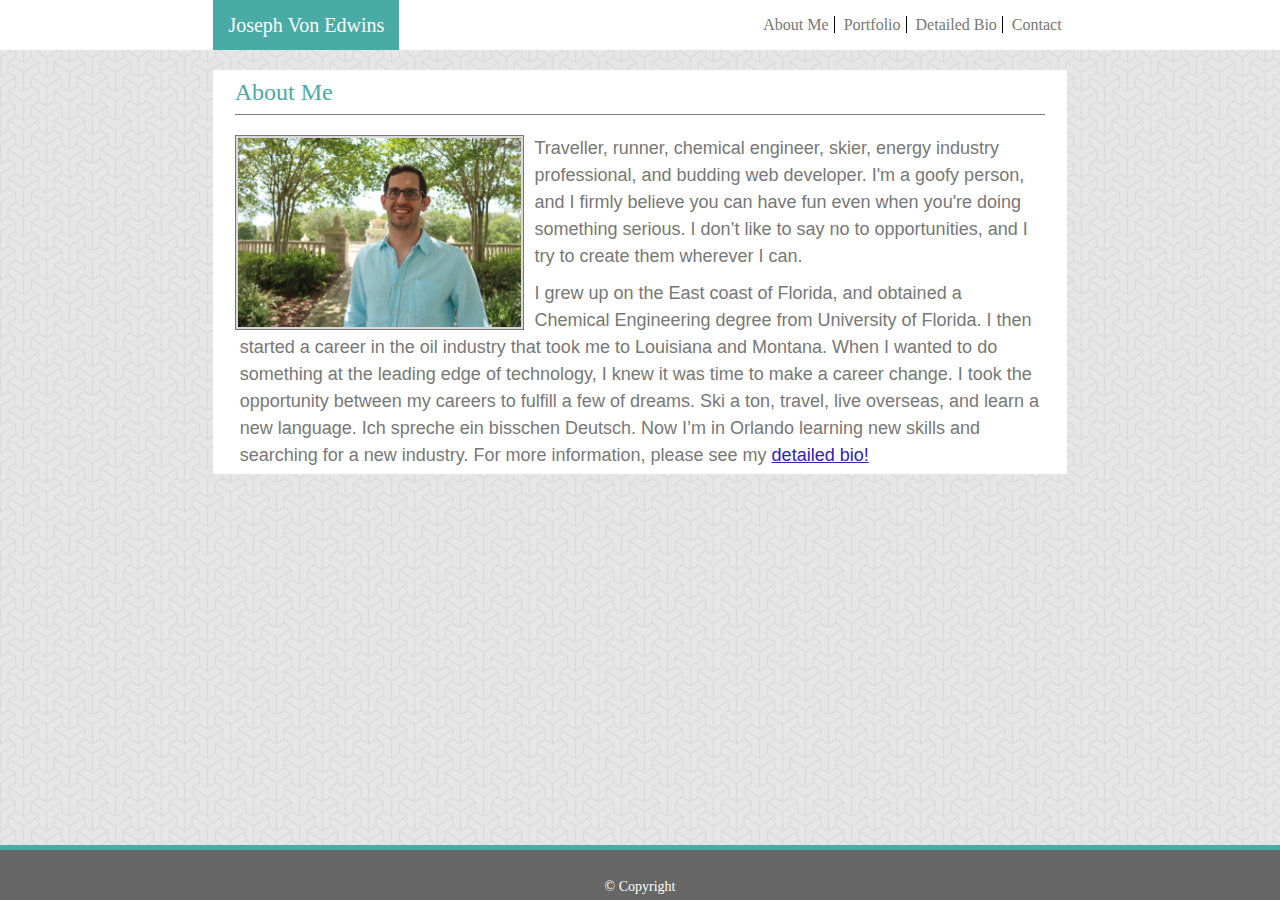
<file: index.html>
<!DOCTYPE html>
<html lang="en-US">

<head>
    <title>Joseph Von Edwins</title>
    <meta charset="utf-8">
    <link rel="stylesheet" type="text/css" href="assets/css/reset.css">
    <link rel="stylesheet" type="text/css" href="assets/css/style.css">

</head>

<body>

    <!--wrapper to allow sticky footer-->
    <div id="wrapper">

        <!--Header-->

        <div class="header">

            <!--Input header contents into the div below-->
            <div id="headerContent">
                <h1 id="mainHeader">Joseph Von Edwins</h1>
                
                <!--Navigation-->
                <ul id="navigation">
                    <li class="linkItem navItem" onclick="location.href='index.html'">About Me</li>
                    <li class="linkItem navItem" onclick="location.href='portfolio.html'">Portfolio</li>
                    <li class="linkItem navItem" onclick="location.href='detailed-bio.html'">Detailed Bio</li>
                    <li class="linkItem" onclick="location.href='contact.html'">Contact</li>
                </ul>

            </div>

        </div>

        <div id="displacementHeader"></div>

        <!--End header-->

        <section>
            <!--Section Header-->
            <div class="sectionContent">
                <h2>About Me</h2>
            </div>

            <div class="sectionContent">
                <div class="mainContent">
                    <img src="assets/images/Profile.JPG" alt="Picture of Joseph Von Edwins">
                    <p>
                            Traveller, runner, chemical engineer, skier, energy industry professional, and budding web developer. I'm a goofy person, and I firmly believe you can have fun even when you're doing something serious. I don’t like to say no to opportunities, and I try to create them wherever I can.
                    </p>
                    <p>
                            I grew up on the East coast of Florida, and obtained a Chemical Engineering degree from University of Florida. I then started a career in the oil industry that took me to Louisiana and Montana. When I wanted to do something at the leading edge of technology, I knew it was time to make a career change. I took the opportunity between my careers to fulfill a few of dreams. Ski a ton, travel, live overseas, and learn a new language. Ich spreche ein bisschen Deutsch. Now I’m in Orlando learning new skills and searching for a new industry. For more information, please see my <a class="link-items" href="detailed_bio.html">detailed bio!</a>  
                    </p>

                </div>


            </div>

        </section>

        <footer>&copy; Copyright</footer>

    </div>
</body>

</html>
</file>
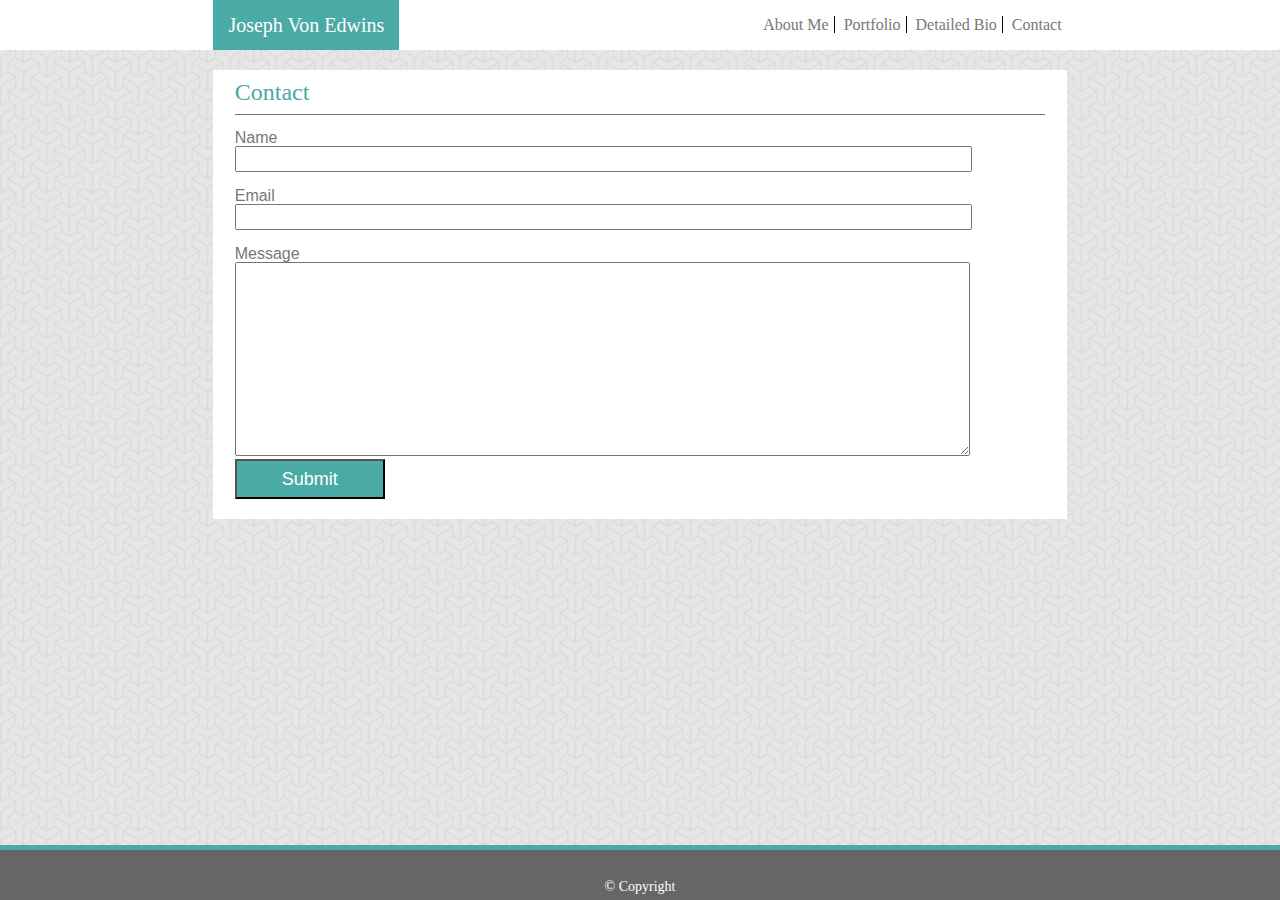
<file: contact.html>
<!DOCTYPE html>
<html lang="en-US">

<head>
    <title>Joseph Von Edwins</title>
    <meta charset="utf-8">
    <meta name="viewport" content="width=device-width, initial-scale=1.0">
    <link rel="stylesheet" type="text/css" href="assets/css/reset.css">
    <link rel="stylesheet" type="text/css" href="assets/css/style.css">

</head>

<body>

    <!--wrapper to allow sticky footer-->
    <div id="wrapper">

        <!--Header-->

        <div class="header">

            <!--Input header contents into the div below-->
            <div id="headerContent">
                <h1 id="mainHeader">Joseph Von Edwins</h1>
                
                <!--Navigation-->
                <ul id="navigation">
                    <li class="linkItem navItem" onclick="location.href='index.html'">About Me</li>
                    <li class="linkItem navItem" onclick="location.href='portfolio.html'">Portfolio</li>
                    <li class="linkItem navItem" onclick="location.href='detailed-bio.html'">Detailed Bio</li>
                    <li class="linkItem" onclick="location.href='contact.html'">Contact</li>
                </ul>

            </div>

        </div>

        <div id="displacementHeader"></div>

        <!--End header-->

        <section>
            <!--Section Header-->
            <div class="sectionContent">
                <h2>Contact</h2>
            </div>

            <div class="sectionContent">
                <div class="mainContent">
                        <form> <!--Where should the contact inpute be sent-->
                            Name<br>
                            <input type="text" name="fullname"><br><br>
                            Email<br>
                            <input type="text" contact-email="contact-email"> <br><br>
                            Message<br>
                            <textarea></textarea>
                        </form>

                        <button type="button">Submit</button>
                </div>
            </div>

        </section>

        <footer>&copy; Copyright</footer>

    </div>
</body>

</html>
</file>
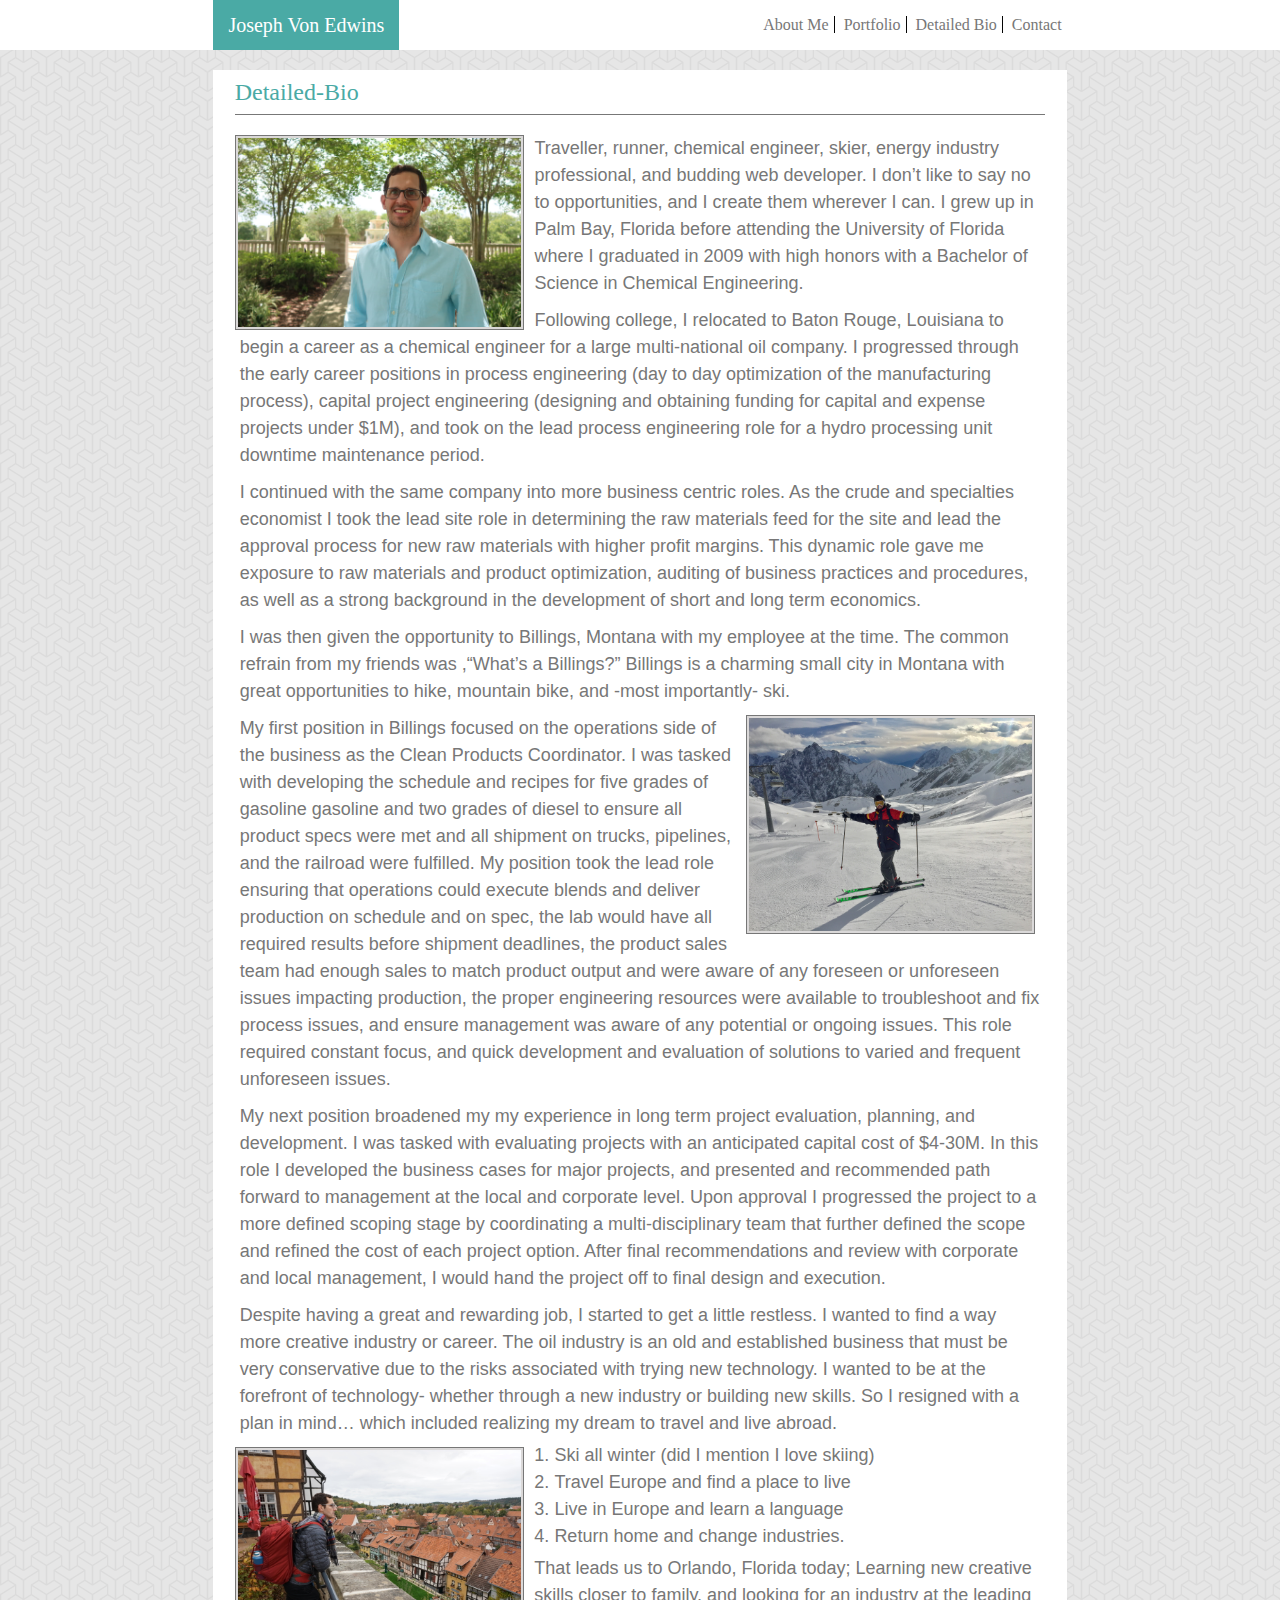
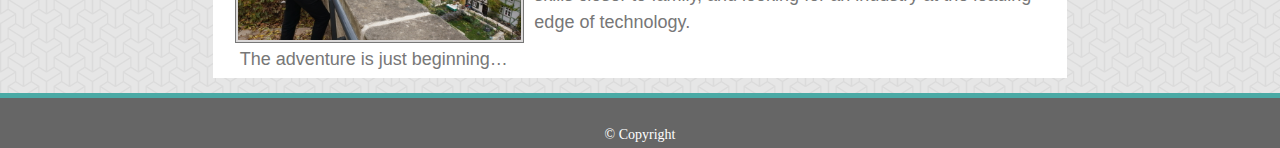
<file: detailed-bio.html>
<!DOCTYPE html>
<html lang="en-US">

<head>
    <title>Joseph Von Edwins</title>
    <meta charset="utf-8">
    <link rel="stylesheet" type="text/css" href="assets/css/reset.css">
    <link rel="stylesheet" type="text/css" href="assets/css/style.css">

</head>

<body>

    <!--wrapper to allow sticky footer-->
    <div id="wrapper">

        <!--Header-->

        <div class="header">

            <!--Input header contents into the div below-->
            <div id="headerContent">
                <h1 id="mainHeader">Joseph Von Edwins</h1>
                
                <!--Navigation-->
                <ul id="navigation">
                    <li class="linkItem navItem" onclick="location.href='index.html'">About Me</li>
                    <li class="linkItem navItem" onclick="location.href='portfolio.html'">Portfolio</li>
                    <li class="linkItem navItem" onclick="location.href='detailed-bio.html'">Detailed Bio</li>
                    <li class="linkItem" onclick="location.href='contact.html'">Contact</li>
                </ul>

            </div>

        </div>

        <div id="displacementHeader"></div>

        <!--End header-->

        <section>
            <!--Section Header-->
            <div class="sectionContent">
                <h2>Detailed-Bio</h2>
            </div>

            <div class="sectionContent">
                <div class="mainContent">
                    <img id="profile-image" src="assets/images/Profile.JPG" alt="Picture of Joseph Von Edwins">

                    <p class="content">Traveller, runner, chemical engineer, skier, energy industry professional, and budding web developer. I don’t like to say no to opportunities, and I create them wherever I can. I grew up in Palm Bay, Florida before attending the University of Florida where I graduated in 2009 with high honors with a Bachelor of Science in Chemical Engineering.</p>
        
                    <p class="content">Following college, I relocated to Baton Rouge, Louisiana to begin a career as a chemical engineer for a large multi-national oil company. I progressed through the early career positions in process engineering (day to day optimization of the manufacturing process), capital project engineering (designing and obtaining funding for capital and expense projects under $1M), and took on the lead process engineering role for a hydro processing unit downtime maintenance period.</p>
        
                    <p class="content">I continued with the same company into more business centric roles. As the crude and specialties economist I took the lead site role in determining the raw materials feed for the site and lead the approval process for new raw materials with higher profit margins. This dynamic role gave me exposure to raw materials and product optimization, auditing of business practices and procedures, as well as a strong background in the development of short and long term economics.</p>
        
                    <p class="content">I was then given the opportunity to Billings, Montana with my employee at the time. The common refrain from my friends was ,“What’s a Billings?” Billings is a charming small city in Montana with great opportunities to hike, mountain bike, and -most importantly- ski.</p>
        
                    <img id="ski-image" src="assets/images/skiing.jpg">
        
                    <p class="content">My first position in Billings focused on the operations side of the business as the Clean Products Coordinator. I was tasked with developing the schedule and recipes for five grades of gasoline gasoline and two grades of diesel to ensure all product specs were met and all shipment on trucks, pipelines, and the railroad were fulfilled. My position took the lead role ensuring that operations could execute blends and deliver production on schedule and on spec, the lab would have all required results before shipment deadlines, the product sales team had enough sales to match product output and were aware of any foreseen or unforeseen issues impacting production, the proper engineering resources were available to troubleshoot and fix process issues, and ensure management was aware of any potential or ongoing issues. This role required constant focus, and quick development and evaluation of solutions to varied and frequent unforeseen issues.</p>
                
                    <p class="content">My next position broadened my my experience in long term project evaluation, planning, and development. I was tasked with evaluating projects with an anticipated capital cost of $4-30M. In this role I developed the business cases for major projects, and presented and recommended path forward to management at the local and corporate level. Upon approval I progressed the project to a more defined scoping stage by coordinating a multi-disciplinary team that further defined the scope and refined the cost of each project option. After final recommendations and review with corporate and local management, I would hand the project off to final design and execution.</p>
        
                    <p class="content">Despite having a great and rewarding job, I started to get a little restless. I wanted to find a way more creative industry or career. The oil industry is an old and established business that must be very conservative due to the risks associated with trying new technology. I wanted to be at the forefront of technology- whether through a new industry or building new skills. So I resigned with a plan in mind… which included realizing my dream to travel and live abroad.</p>
        
                    <img id="travel-image" src="assets/images/travel.jpg">
        
                    <ol>
                        <li class="content">Ski all winter (did I mention I love skiing)</li>
                        <li class="content">Travel Europe and find a place to live</li>
                        <li class="content">Live in Europe and learn a language</li>
                        <li class="content">Return home and change industries.</li>
                    </ol>
        
                    <p class="content">That leads us to Orlando, Florida today; Learning new creative skills closer to family, and looking for an industry at the leading edge of technology.</p>
        
                    <p class="content">The adventure is just beginning…</p> 

                </div>
            </div>

        </section>

        <footer>&copy; Copyright</footer>

    </div>
</body>

</html>
</file>
<file: assets/css/style.css>
* {
    font-family: 'Arial', 'Helvetica Neue', Helvetica, sans-serif;
    color: #777777;
}

h1, h2, h3, h4, h5, h6 {
    font-family: 'Georgia', Times, 'Times New Roman', serif;
}


body {
    background-image: url("../images/escheresque/escheresque.png");
}

#wrapper {
    position: absolute;
    top: 0;
    left: 0;
    width: 100%;
    min-height: 100%;
    padding: 0;
    margin: 0;
}

.header {
    z-index: 2;
    position: Fixed;
    top: 0;
    left: 0;
    width: 100%;
    height: 50px; /*use pixels and resize for each device*/
    padding: 0;
    margin: 0;
    background-color: #ffffff;
}

#displacementHeader {/*This box must be the same dimensions as the header above*/
    width: 100%;
    height: 50px;
    padding: 0;
    margin: 0;
}

#headerContent {/*this boxe centers the header's contet and allows scaling. use %*/
    position: relative;
    width: 66.66%;
    height: 50px;
    padding: 0;
    margin: 0 auto;
}

#mainHeader{
    float: left;
    max-width: 50%;
    margin: 0;
    padding: 15px;/*height is set by font and padding and should be same as headerContent above total */
    font-size: 20px;
    background-color: #4aaaa5;
    color: #ffffff;
}

#navigation {
    float: right;
    margin: 0;
    padding: 17px 0;/*padding top and bottom plus font-size below equals header height*/
}

#navigation li {
    display: inline;
    padding: 0 5px;
    font-size: 16px;
    cursor: pointer;
}

.navItem {
    border-right: 1px solid #050505;
}

.linkItem:hover {
    background-color: #d9e8e9;
    color: #2a2aad;
}



section {/*size this area as needed for content. It is best to set the width to % for multi-device compatability*/
    position: relative;
    width: 66.66%;
    margin: 20px auto 70px auto; /*bottom margin should be set to top margin + footer height*/
    background-color: #ffffff;
}

.sectionContent {
    width: 100%;
}

.sectionContent h2 {
    width: 95%;
    margin: 0 auto;
    padding: 10px 0;
    font-size: 24px;
    color: #4aaaa5;
    border-bottom: 1px solid #777777;
}

#pictureBox {
    text-align: center;
    width: 95%;
    margin: 10px auto 10px auto;
}

.projectBox {
    display: inline-block;
    position: relative;
    width: 31%;
    min-width: 200px;
    margin: 0.75% 0.75% 1.5% 0.75%;
    cursor: pointer;
}

.projectImage {
    width: 100%;
    margin: 0;
}

.projectBanner {
    position: absolute;
    bottom: 30px;
    left: 0;
    width: 100%;
    margin: 0;
    background-color: #4aaaa5;
    color: #ffffff;
    font-size: 18px;
    padding-top: 12px;
    padding-bottom: 12px;
}

.mainContent {
    width: 95%;
    margin: 15px auto 0 auto ;
    font-family: 'Arial', 'Helvetica Neue', Helvetica, sans-serif;
}

.mainContent img {
    position: relative;
    float: left;
    max-width: 35%;
    min-width: 200px;
    margin: 5px 10px 0 0 ;
    padding: 2px;
    border: 1px solid #777777;
    background-color: #dad8d8;
}

#ski-image {
    float: right;
    min-width: 200px;
}

.mainContent p {
    padding: 5px;
    line-height: 1.5;
    font-size: 18px;

}

.mainContent p a {
    cursor: pointer;
    color: rgb(49, 36, 173);
}

ol li {
    list-style-type: decimal;
    list-style-position: inside;
    font-size: 18px;
    line-height: 1.5;
}

.mainContent form input {
    width: 90%;
    height: 20px;
    font-size: 16px;
}

.mainContent form textarea {
    width: 90%;
    height: 180px;
    font-size: 16px;
    padding-bottom: 10px;
}

button{
    background-color: #4aaaa5;
    font-size: 18px;
    width: 150px;
    height: 40px;
    margin: 0 20px 20px 0;
    color: #ffffff;

}

footer {
    position: absolute;
    bottom: 0;
    left: 0;
    width: 100%; 
    margin: 0;
    padding: 30px 0 6px 0 ; /*add be sure the section margin is set properly with this footer margin*/
    font-size: 14px;
    text-align: center;
    color: #ffffff;
    background-color: #666666;
    border-top: 5px solid #4aaaa5;
}

@media screen and (max-width: 980px) {
    #headerContent {
    width: 90%;
    margin: 0 auto 0 5%;
    }

    section {
        width: 66.66%;
        margin: 20px auto 70px 5%;
    }
}

@media screen and (max-width: 768px) {
    #headerContent {
    width: 96%;
    margin: 0 auto 0 2%;
    }

    section {
        width: 96%;
        margin: 20px auto 70px 2%;
    }
    .mainContent form textarea {
        height: 100px;
    }
}

@media screen and (max-width: 640px) {
    #headerContent {
    width: 100%;
    margin: 0 auto 0 auto;
    }

    #mainHeader{
        float: none;
        width: 100%;
        max-width: 100%;
        padding: 10px;/*height is set by font and padding and should be same as headerContent above total */
        font-size: 18px;
        text-align: center;
    }
    
    #navigation {
        float: none;
        max-width: 100%;
        width: 100%;
        margin: 0 auto;
        padding: 10px 0;/*padding top and bottom plus font-size below equals header height*/
        font-size: 14px;
        text-align: center;
    }

    .header {
        position: absolute;
        height: 72px;
    }

    #displacementHeader {
        height: 62px;
    }

    section {
        width: 96%;
        margin: 20px auto 70px 2%;
    }
    .mainContent form textarea {
        height: 100px;
    }

    .projectBox {
        width: 65%;
    }

    .mainContent img {
        float: none;
        max-width: 80%;
        min-width: 200px;
        margin: 5px 10% 0 10% ;
    }
}
</file>
